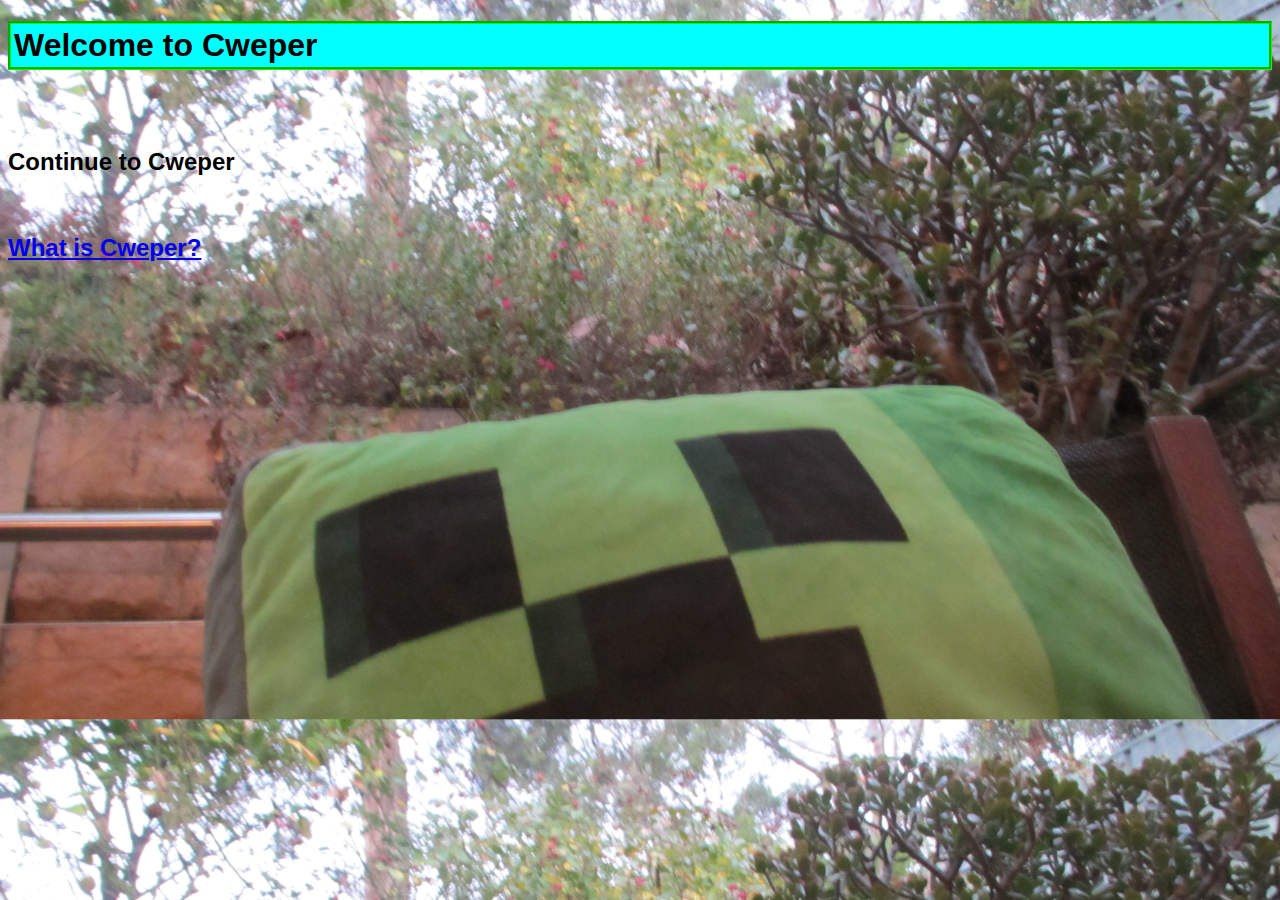
<file: index.html>
<!DOCTYPE html>

<html>
    <head>
        <title>Cweper</title>
        <link rel="stylesheet" href="Cweper_Data/index.css">
    </head>

    <body>
        <h1>Welcome to Cweper</h1><br><br>
        <h2><a>Continue to Cweper</a></h2><br>
        <h2><a href="Cweper.html">What is Cweper?</a></h2>
    </body>
</html>
</file>
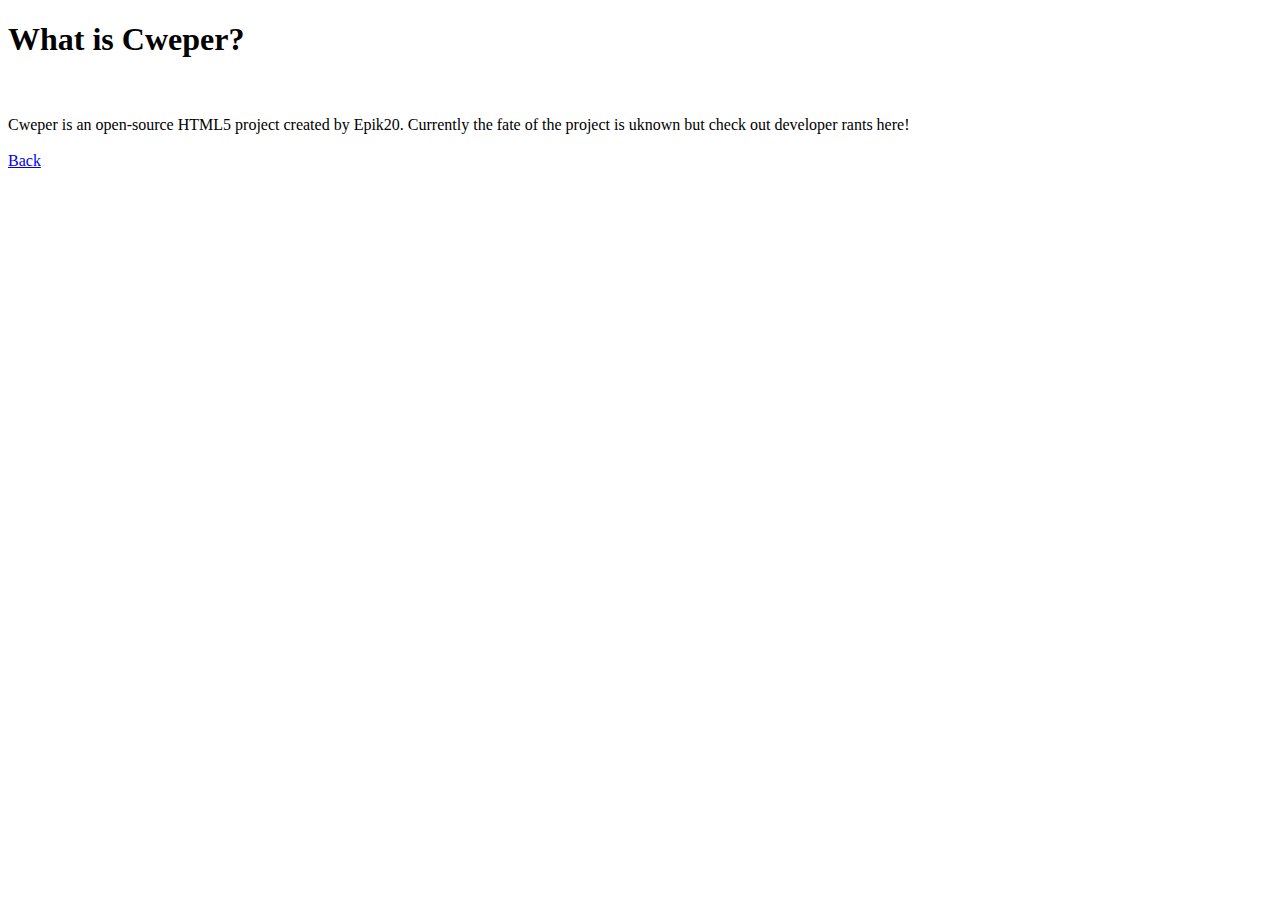
<file: Cweper.html>
<!DOCTYPE html>
<html lang="en">
<head>
    <meta charset="UTF-8">
    <meta name="viewport" content="width=device-width, initial-scale=1.0">
    <title>What is Cweper?</title>
</head>
<body>
    <h1>What is Cweper?</h1><br><br>
    <p1>Cweper is an open-source HTML5 project created by Epik20. Currently the fate of the project is uknown but check out developer rants <a>here</a>!</p1><br><br>
    <a href="index.html">Back</a>    
</body>
</html>
</file>
<file: Cweper_Data/index.css>
@keyframes Links {
    from {color: blue;}
    to {color: limegreen;}
}

html {
    width: 100%;
    height: 100%;
}

body {
    font-family: Arial, Helvetica, sans-serif;
    background-image: url('IMG/Index.JPG');
    background-size: 100%;
}

a:hover {
    animation-name: Links;
    animation-duration: 4s;
}

h1 {
    border-style: groove;
    border-color: lime;
    padding: 3px;
    background-color: cyan;
}
</file>
